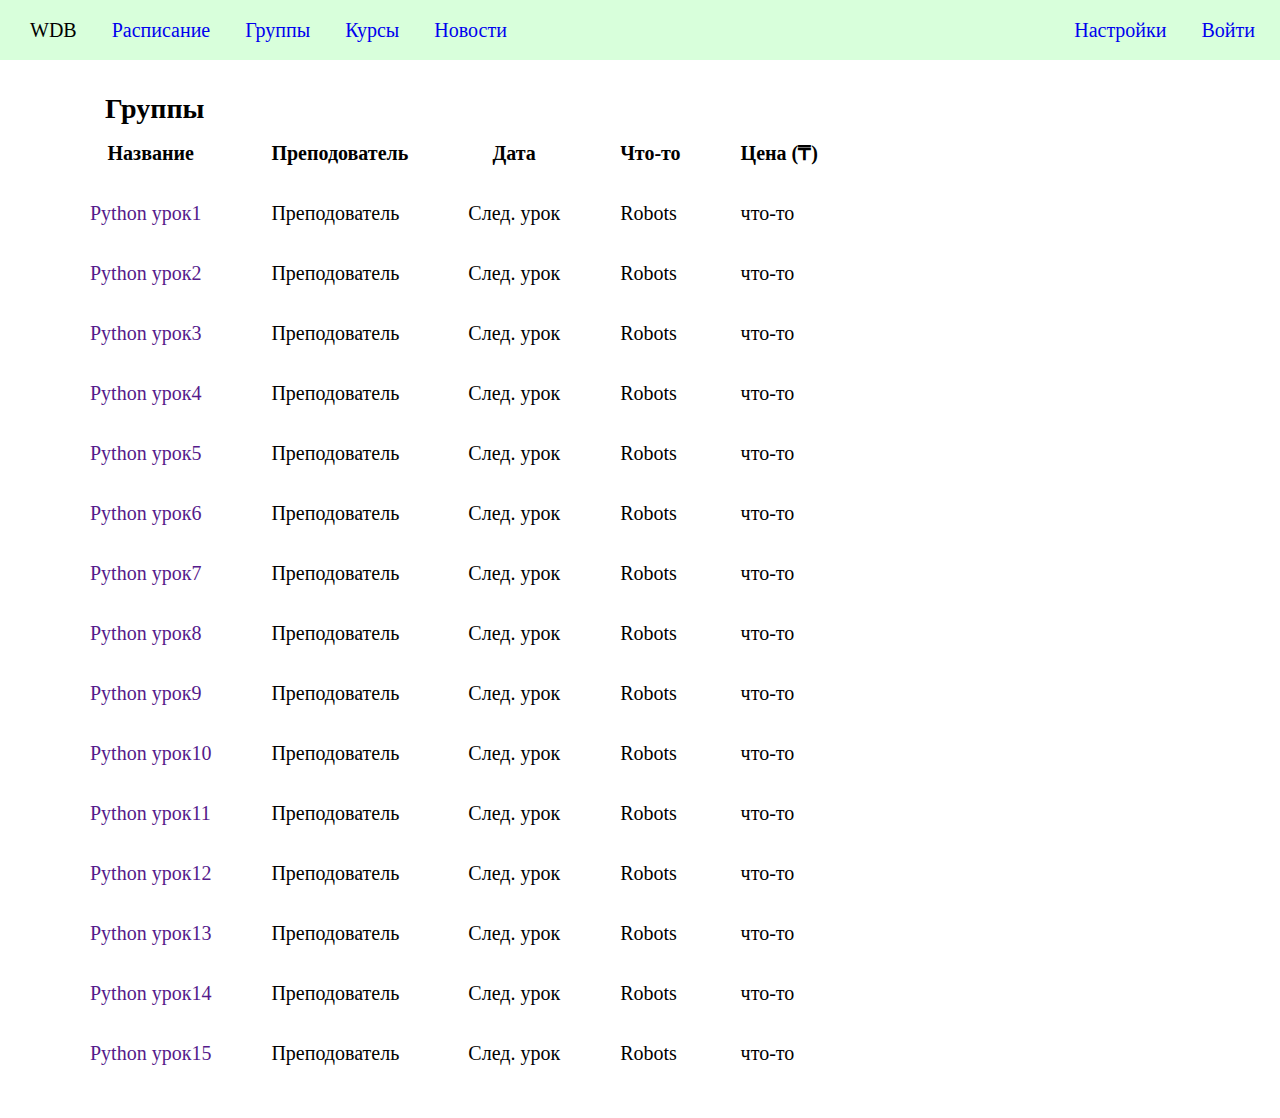
<file: index.html>
<!DOCTYPE html>
<html lang="en">
<head>
    <meta charset="UTF-8">
    <meta content="width=device-width, initial-scale=1.0" name="viewport">
    <title>Document</title>
    <link href="css/style.css" rel="stylesheet">
</head>
<body>
<div class="header">
    <div class="header__section">
        <div class="header__item headerlogo">
            WDB
        </div>
        <div class="header__item headerButton"><a href="html/timetable.html">
            Расписание </a></div>
        <div class="header__item headerButton"><a href="index.html">
            Группы</a></div>
        <div class="header__item headerButton"><a href="html/Course.html">
            Курсы</a></div>
        <div class="header__item headerButton"><a href="html/News.html">
            Новости</a></div>
    </div>
    <div class="header__section">
        <div class="header__item headerButton"><a href="html/Settings.html">
            Настройки</a></div>
        <div class="header__item headerButton"><a href="html/Login.html">
            Войти</a></div>
    </div>
</div>
<div class="wrapper">
    <div class="table_container mtb3">
        <div>
            <h1 style="margin-left: 35px ;">Группы</h1>
        </div>
        <table class="table-table">
            <thead>
            <tr>
                <th id="purchase"><span>Название</span></th>
                <th id="location">Преподователь</th>
                <th id="date">Дата</th>
                <th id="">Что-то</th>
                <th id="cost">Цена (₸)</th>
            </tr>
            </thead>
            <tbody>
            <tr>
                <td>
                    <div class="down">
                        <a class="link" href=""><span>Python урок1</span></a>
                    </div>
                </td>
                <td>Преподователь</td>
                <td>След. урок</td>
                <td>Robots</td>
                <td>что-то</td>
            </tr>
            <tr>
                <td>
                    <div class="down">
                        <a class="link" href=""> <span>Python урок2</span></a>
                    </div>
                </td>
                <td>Преподователь</td>
                <td>След. урок</td>
                <td>Robots</td>
                <td>что-то</td>
            </tr>
            <tr>
                <td>
                    <div class="down">
                        <a class="link" href=""> <span> Python урок3</span></a>
                    </div>
                </td>
                <td>Преподователь</td>
                <td>След. урок</td>
                <td>Robots</td>
                <td>что-то</td>
            </tr>
            <tr>
                <td>
                    <div class="down">
                        <a class="link" href=""> <span>Python урок4</span></a>
                    </div>
                </td>
                <td>Преподователь</td>
                <td>След. урок</td>
                <td>Robots</td>
                <td>что-то</td>
            </tr>
            <tr>
                <td>
                    <div>
                        <a class="link" href=""> <span>Python урок5</span></a>
                    </div>
                </td>
                <td>Преподователь</td>
                <td>След. урок</td>
                <td>Robots</td>
                <td>что-то</td>
            </tr>
            <tr>
                <td>
                    <div>
                        <a class="link" href=""> <span>Python урок6</span></a>
                    </div>
                </td>
                <td>Преподователь</td>
                <td>След. урок</td>
                <td>Robots</td>
                <td>что-то</td>
            </tr>
            <tr>
                <td>
                    <div class="down">
                        <a class="link" href=""><span>Python урок7</span></a>
                    </div>
                </td>
                <td>Преподователь</td>
                <td>След. урок</td>
                <td>Robots</td>
                <td>что-то</td>
            </tr>
            <tr>
                <td>
                    <div class="down">
                        <a class="link" href=""><span>Python урок8</span></a>
                    </div>
                </td>
                <td>Преподователь</td>
                <td>След. урок</td>
                <td>Robots</td>
                <td>что-то</td>
            </tr>
            <tr>
                <td>
                    <div class="down">
                        <a class="link" href=""><span>Python урок9</span></a>
                    </div>
                </td>
                <td>Преподователь</td>
                <td>След. урок</td>
                <td>Robots</td>
                <td>что-то</td>
            </tr>
            <tr>
                <td>
                    <div class="down">
                        <a class="link" href=""><span>Python урок10</span></a>
                    </div>
                </td>
                <td>Преподователь</td>
                <td>След. урок</td>
                <td>Robots</td>
                <td>что-то</td>
            </tr>
            <tr>
                <td>
                    <div class="down">
                        <a class="link" href=""><span>Python урок11</span></a>
                    </div>
                </td>
                <td>Преподователь</td>
                <td>След. урок</td>
                <td>Robots</td>
                <td>что-то</td>
            </tr>
            <tr>
                <td>
                    <div class="down">
                        <a class="link" href=""><span>Python урок12</span></a>
                    </div>
                </td>
                <td>Преподователь</td>
                <td>След. урок</td>
                <td>Robots</td>
                <td>что-то</td>
            </tr>
            <tr>
                <td>
                    <div class="down">
                        <a class="link" href=""><span>Python урок13</span></a>
                    </div>
                </td>
                <td>Преподователь</td>
                <td>След. урок</td>
                <td>Robots</td>
                <td>что-то</td>
            </tr>
            <tr>
                <td>
                    <div class="down">
                        <a class="link" href=""><span>Python урок14</span></a>
                    </div>
                </td>
                <td>Преподователь</td>
                <td>След. урок</td>
                <td>Robots</td>
                <td>что-то</td>
            </tr>
            <tr>
                <td>
                    <div class="down">
                        <a class="link" href=""><span>Python урок15</span></a>
                    </div>
                </td>
                <td>Преподователь</td>
                <td>След. урок</td>
                <td>Robots</td>
                <td>что-то</td>
            </tr>
            </tbody>
            <tfoot>
            </tfoot>
        </table>
    </div>
</div>

</body>
</html>
</file>
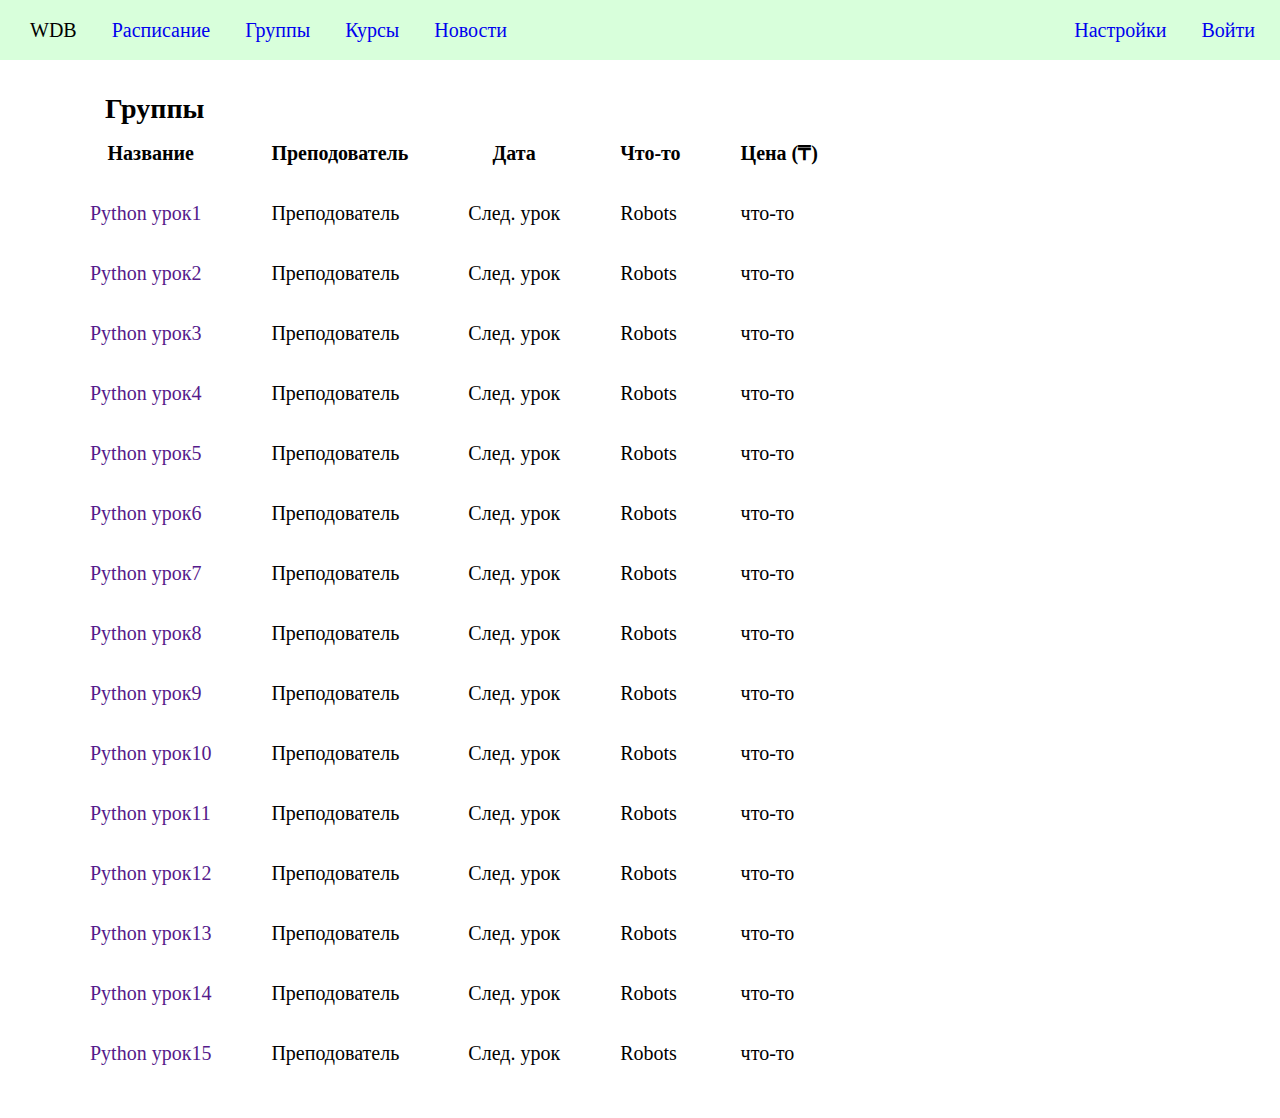
<file: html/Course.html>
<!DOCTYPE html>
<html lang="en">
<head>
    <meta charset="UTF-8">
    <meta content="width=device-width, initial-scale=1.0" name="viewport">
    <title>Document</title>
    <link href="../css/style.css" rel="stylesheet">
</head>
<body>
<div class="header">
    <div class="header__section">
        <div class="header__item headerlogo">
            WDB
        </div>
        <div class="header__item headerButton"><a href="timetable.html">
            Расписание </a></div>
        <div class="header__item headerButton"><a href="../index.html">
            Группы</a></div>
        <div class="header__item headerButton"><a href="Course.html">
            Курсы</a></div>
        <div class="header__item headerButton"><a href="./News.html">
            Новости</a></div>
    </div>
    <div class="header__section">
        <div class="header__item headerButton"><a href="Settings.html">
            Настройки</a></div>
        <div class="header__item headerButton"><a href="Login.html">
            Войти</a></div>
    </div>
</div>
<body>
<div class="wrapper">
    <div class="table_container mtb3">
        <div>
            <h1 style="margin-left: 35px ;">Группы</h1>
        </div>
        <table class="table-table">
            <thead>
            <tr>
                <th id="purchase"><span>Название</span></th>
                <th id="location">Преподователь</th>
                <th id="date">Дата</th>
                <th id="">Что-то</th>
                <th id="cost">Цена (₸)</th>
            </tr>
            </thead>
            <tbody>
            <tr>
                <td>
                    <div class="down">
                        <a class="link" href=""><span>Python урок1</span></a>
                    </div>
                </td>
                <td>Преподователь</td>
                <td>След. урок</td>
                <td>Robots</td>
                <td>что-то</td>
            </tr>
            <tr>
                <td>
                    <div class="down">
                        <a class="link" href=""> <span>Python урок2</span></a>
                    </div>
                </td>
                <td>Преподователь</td>
                <td>След. урок</td>
                <td>Robots</td>
                <td>что-то</td>
            </tr>
            <tr>
                <td>
                    <div class="down">
                        <a class="link" href=""> <span> Python урок3</span></a>
                    </div>
                </td>
                <td>Преподователь</td>
                <td>След. урок</td>
                <td>Robots</td>
                <td>что-то</td>
            </tr>
            <tr>
                <td>
                    <div class="down">
                        <a class="link" href=""> <span>Python урок4</span></a>
                    </div>
                </td>
                <td>Преподователь</td>
                <td>След. урок</td>
                <td>Robots</td>
                <td>что-то</td>
            </tr>
            <tr>
                <td>
                    <div>
                        <a class="link" href=""> <span>Python урок5</span></a>
                    </div>
                </td>
                <td>Преподователь</td>
                <td>След. урок</td>
                <td>Robots</td>
                <td>что-то</td>
            </tr>
            <tr>
                <td>
                    <div>
                        <a class="link" href=""> <span>Python урок6</span></a>
                    </div>
                </td>
                <td>Преподователь</td>
                <td>След. урок</td>
                <td>Robots</td>
                <td>что-то</td>
            </tr>
            <tr>
                <td>
                    <div class="down">
                        <a class="link" href=""><span>Python урок7</span></a>
                    </div>
                </td>
                <td>Преподователь</td>
                <td>След. урок</td>
                <td>Robots</td>
                <td>что-то</td>
            </tr>
            <tr>
                <td>
                    <div class="down">
                        <a class="link" href=""><span>Python урок8</span></a>
                    </div>
                </td>
                <td>Преподователь</td>
                <td>След. урок</td>
                <td>Robots</td>
                <td>что-то</td>
            </tr>
            <tr>
                <td>
                    <div class="down">
                        <a class="link" href=""><span>Python урок9</span></a>
                    </div>
                </td>
                <td>Преподователь</td>
                <td>След. урок</td>
                <td>Robots</td>
                <td>что-то</td>
            </tr>
            <tr>
                <td>
                    <div class="down">
                        <a class="link" href=""><span>Python урок10</span></a>
                    </div>
                </td>
                <td>Преподователь</td>
                <td>След. урок</td>
                <td>Robots</td>
                <td>что-то</td>
            </tr>
            <tr>
                <td>
                    <div class="down">
                        <a class="link" href=""><span>Python урок11</span></a>
                    </div>
                </td>
                <td>Преподователь</td>
                <td>След. урок</td>
                <td>Robots</td>
                <td>что-то</td>
            </tr>
            <tr>
                <td>
                    <div class="down">
                        <a class="link" href=""><span>Python урок12</span></a>
                    </div>
                </td>
                <td>Преподователь</td>
                <td>След. урок</td>
                <td>Robots</td>
                <td>что-то</td>
            </tr>
            <tr>
                <td>
                    <div class="down">
                        <a class="link" href=""><span>Python урок13</span></a>
                    </div>
                </td>
                <td>Преподователь</td>
                <td>След. урок</td>
                <td>Robots</td>
                <td>что-то</td>
            </tr>
            <tr>
                <td>
                    <div class="down">
                        <a class="link" href=""><span>Python урок14</span></a>
                    </div>
                </td>
                <td>Преподователь</td>
                <td>След. урок</td>
                <td>Robots</td>
                <td>что-то</td>
            </tr>
            <tr>
                <td>
                    <div class="down">
                        <a class="link" href=""><span>Python урок15</span></a>
                    </div>
                </td>
                <td>Преподователь</td>
                <td>След. урок</td>
                <td>Robots</td>
                <td>что-то</td>
            </tr>
            </tbody>
            <tfoot>
            </tfoot>
        </table>
    </div>
</div>

</div>
</body>
</body>
</html>
</file>
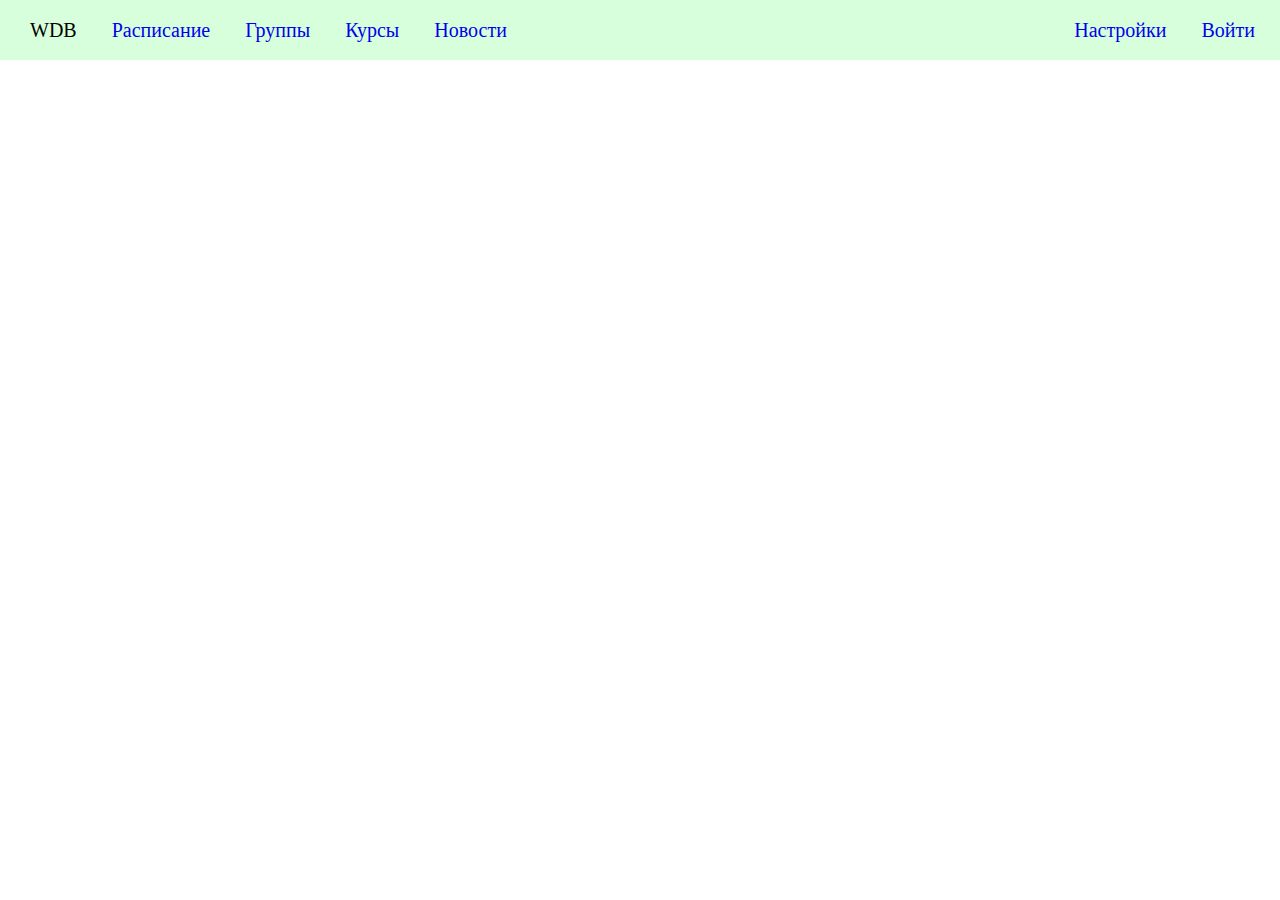
<file: html/Enter.html>
<!DOCTYPE html>
<html lang="en">
<head>
	<meta charset="UTF-8">
	<meta name="viewport" content="width=device-width, initial-scale=1.0">
	<title>Document</title>
	<link rel="stylesheet" href="../css/Enter.css">
</head>
<body>
	<div class="header">
		<div class="header__section">
			<div class="header__item headerlogo">
				WDB
			</div>
				<div class="header__item headerButton"><a href="timetable.html">
				Расписание </a></div>
				<div class="header__item headerButton"><a href="../Groups.html">
				Группы</a></div>
				<div class="header__item headerButton"><a href="Course.html">
				Курсы</a></div>
				<div class="header__item headerButton"><a href="#">
				Новости</a></div>
		</div>
		<div class="header__section">
				<div class="header__item headerButton"><a href="#">
					Настройки</a></div>
				<div class="header__item headerButton"><a href="Enter.html">
					Войти</a></div>
			</div>
	</div>
	<div class="wrapper">
		<div class="Enter_container">
			
		</div>
	</div>
	<body>
</file>
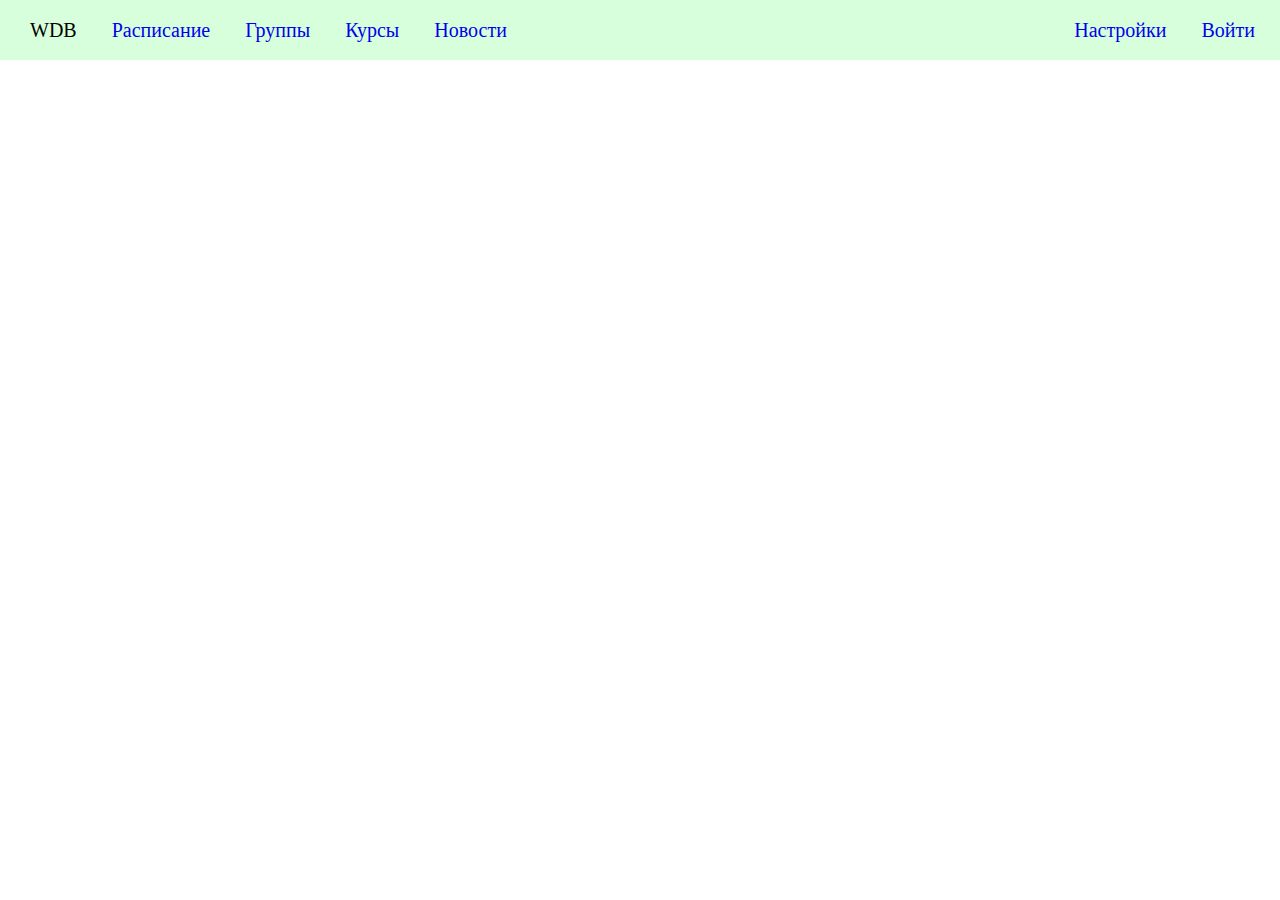
<file: html/Lesson.html>
<!DOCTYPE html>
<html lang="en">
<head>
    <meta charset="UTF-8">
    <meta content="width=device-width, initial-scale=1.0" name="viewport">
    <title>Document</title>
    <link href="../css/style.css" rel="stylesheet">
</head>
<body>
<div class="header">
    <div class="header__section">
        <div class="header__item headerlogo">
            WDB
        </div>
        <div class="header__item headerButton"><a href="timetable.html">
            Расписание </a></div>
        <div class="header__item headerButton"><a href="../index.html">
            Группы</a></div>
        <div class="header__item headerButton"><a href="Course.html">
            Курсы</a></div>
        <div class="header__item headerButton"><a href="./News.html">
            Новости</a></div>
    </div>
    <div class="header__section">
        <div class="header__item headerButton"><a href="Settings.html">
            Настройки</a></div>
        <div class="header__item headerButton"><a href="Login.html">
            Войти</a></div>
    </div>
</div>
<body>
</file>
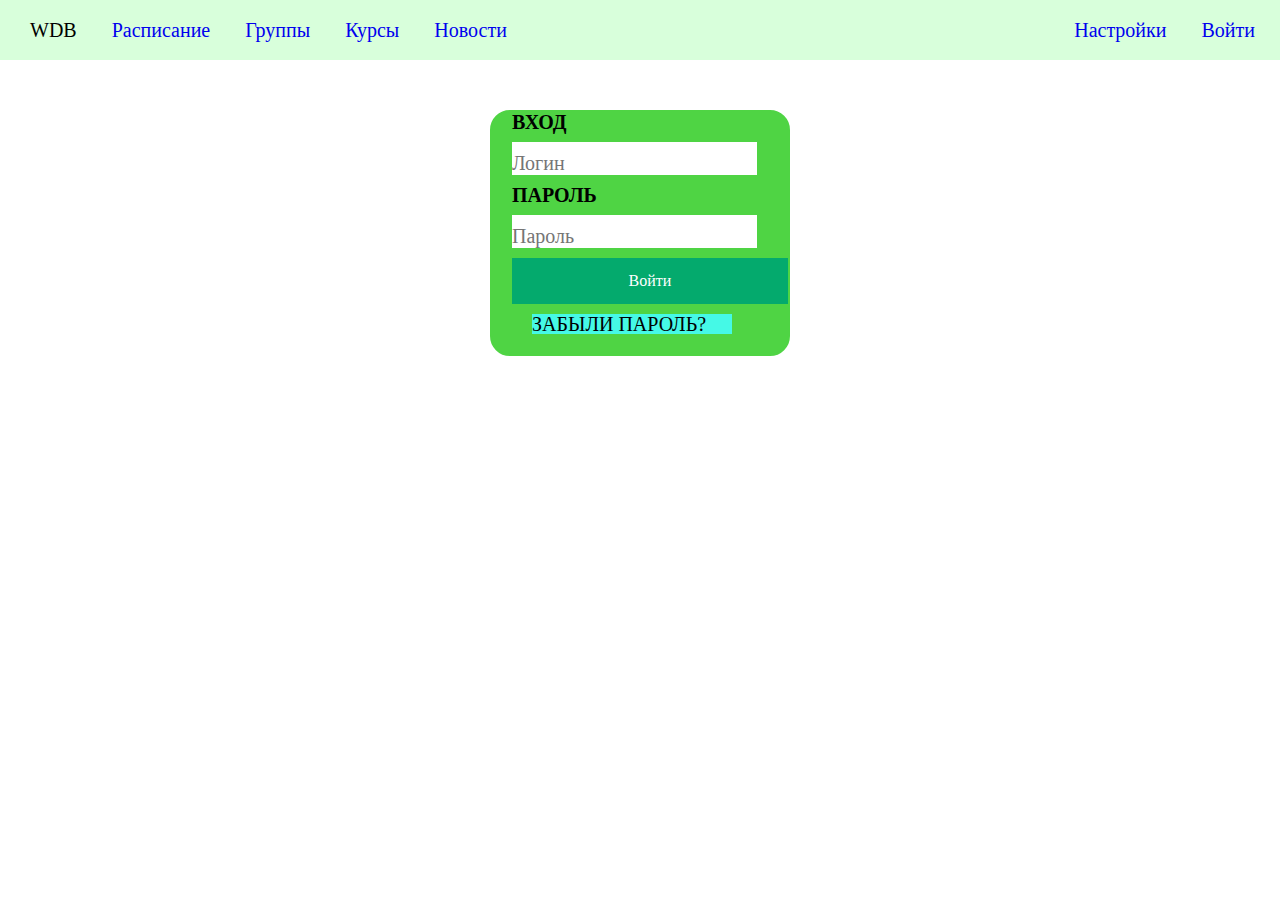
<file: html/Login.html>
<!DOCTYPE html>
<html lang="en">
<head>
    <meta charset="UTF-8">
    <meta content="width=device-width, initial-scale=1.0" name="viewport">
    <title>Document</title>
    <link href="../css/Login.css" rel="stylesheet">
</head>
<body>
<div class=" wrapper">
    <div class="header">
        <div class="header__section">
            <div class="header__item headerlogo">
                WDB
            </div>
            <div class="header__item headerButton"><a href="timetable.html">
                Расписание </a></div>
            <div class="header__item headerButton"><a href="../index.html">
                Группы</a></div>
            <div class="header__item headerButton"><a href="../index.html">
                Курсы</a></div>
            <div class="header__item headerButton"><a href="./News.html">
                Новости</a></div>
        </div>
        <div class="header__section">
            <div class="header__item headerButton"><a href="Settings.html">
                Настройки</a></div>
            <div class="header__item headerButton"><a href="Login.html">
                Войти</a></div>
        </div>
    </div>
    <div class="Enter_container">
        <div class="Enter_h1 "><h1>Вход</h1></div>
        <div class="input-form">
            <input class="Enter_input" placeholder="Логин" type="text">
        </div>
        <div class="Enter_h1"><h1>Пароль</h1></div>
        <div class="input-form">
            <input class="Enter_input" placeholder="Пароль" type="text">
        </div>
            <button class="bigButton">Войти</button>
        <div class="forget">
            <a class="forget1" href="">Забыли пароль?</a>
        </div>
    </div>
</div>
</hr>
</body>
</file>
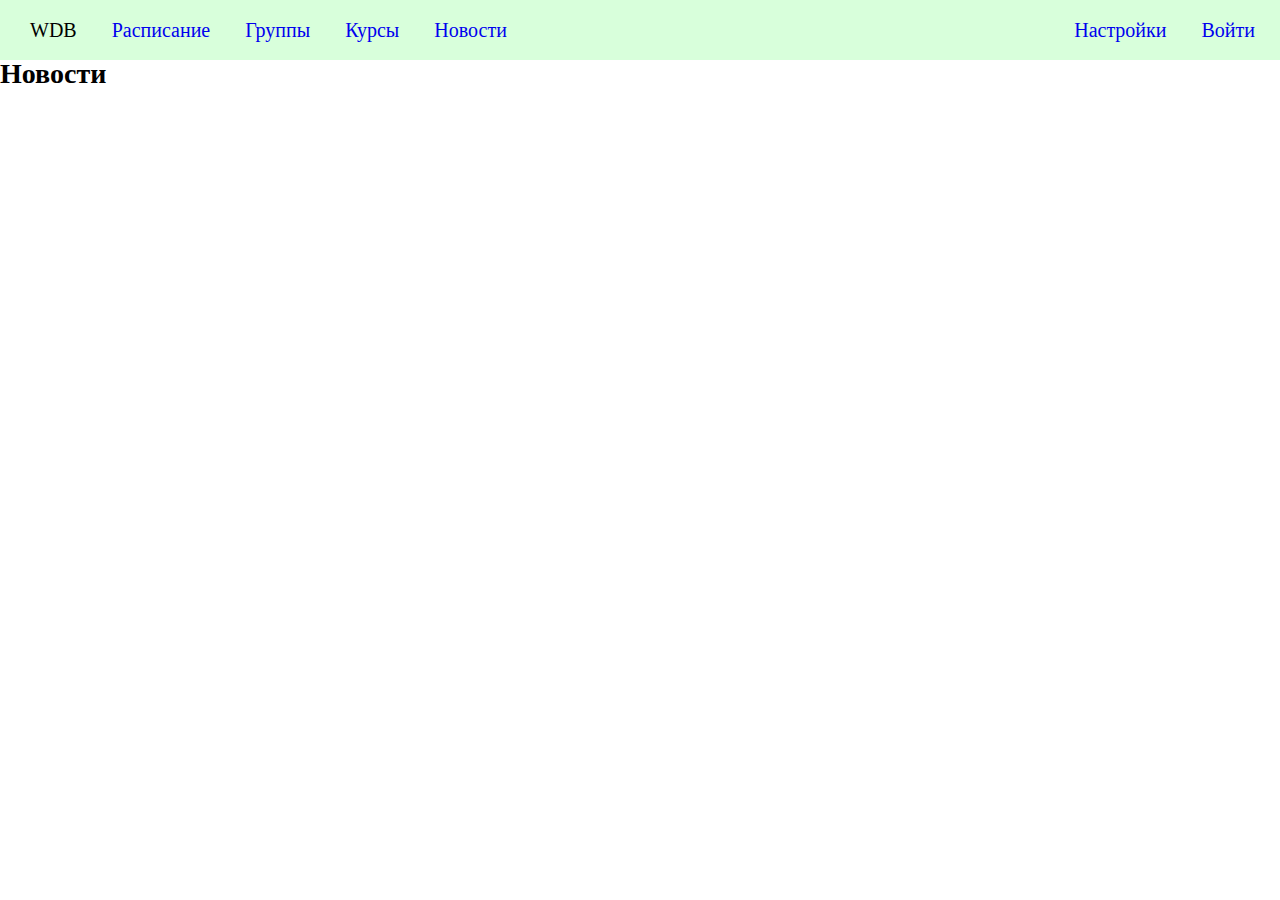
<file: html/News.html>
<!DOCTYPE html>
<html lang="en">
<head>
    <meta charset="UTF-8">
    <meta content="width=device-width, initial-scale=1.0" name="viewport">
    <title>Document</title>
    <link href="../css/style.css" rel="stylesheet">
</head>
<body>
<div class="header">
    <div class="header__section">
        <div class="header__item headerlogo">
            WDB
        </div>
        <div class="header__item headerButton"><a href="timetable.html">
            Расписание </a></div>
        <div class="header__item headerButton"><a href="../index.html">
            Группы</a></div>
        <div class="header__item headerButton"><a href="Course.html">
            Курсы</a></div>
        <div class="header__item headerButton"><a href="./News.html">
            Новости</a></div>
    </div>
    <div class="header__section">
        <div class="header__item headerButton"><a href="Settings.html">
            Настройки</a></div>
        <div class="header__item headerButton"><a href="Login.html">
            Войти</a></div>
    </div>
</div>
<body>
<h1>Новости</h1>
</body>
</body>
</html>
</file>
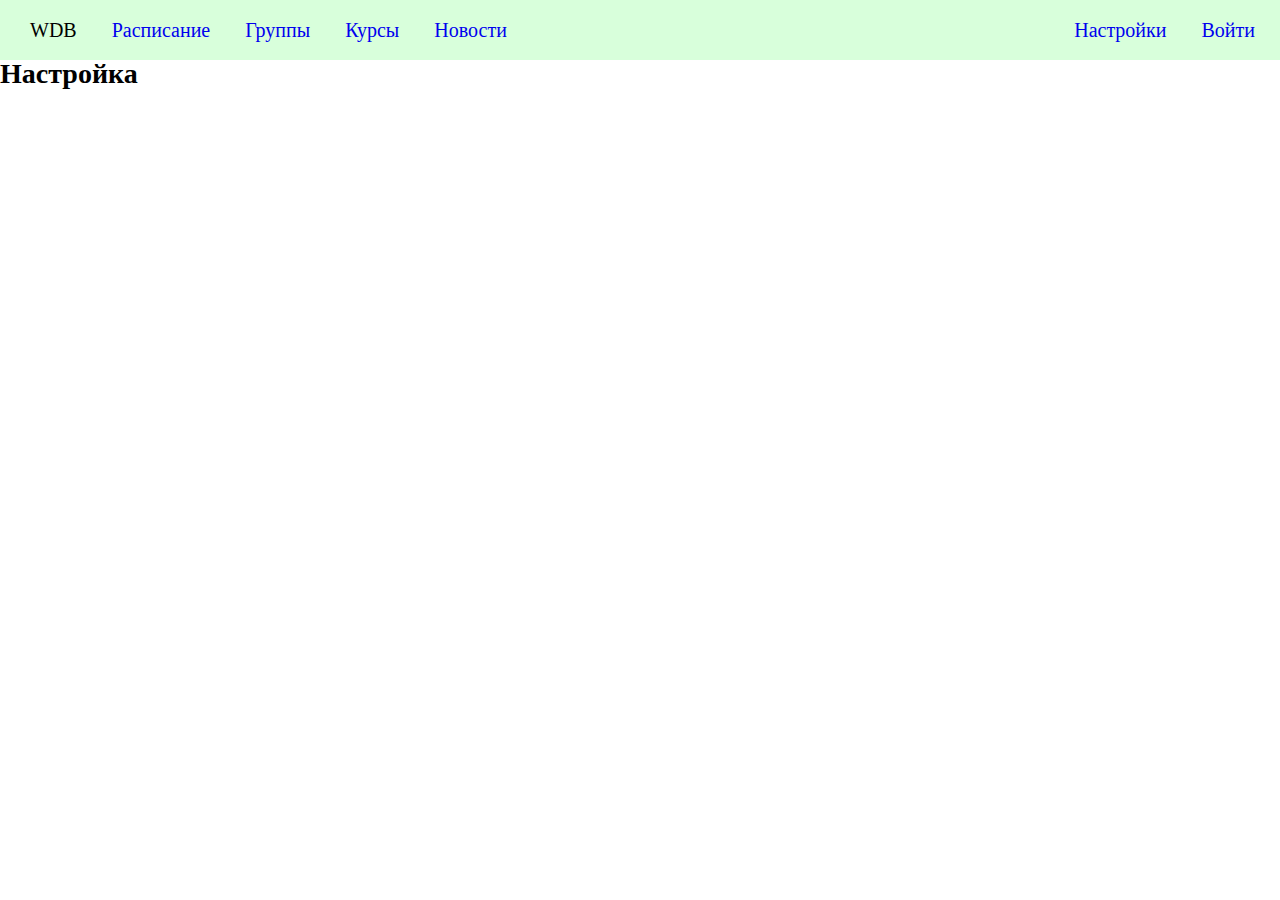
<file: html/Settings.html>
<!DOCTYPE html>
<html lang="en">
<head>
    <meta charset="UTF-8">
    <meta content="width=device-width, initial-scale=1.0" name="viewport">
    <title>Document</title>
    <link href="../css/style.css" rel="stylesheet">
</head>
<body>
<div class="header">
    <div class="header__section">
        <div class="header__item headerlogo">
            WDB
        </div>
        <div class="header__item headerButton"><a href="timetable.html">
            Расписание </a></div>
        <div class="header__item headerButton"><a href="../index.html">
            Группы</a></div>
        <div class="header__item headerButton"><a href="Course.html">
            Курсы</a></div>
        <div class="header__item headerButton"><a href="./News.html">
            Новости</a></div>
    </div>
    <div class="header__section">
        <div class="header__item headerButton"><a href="Settings.html">
            Настройки</a></div>
        <div class="header__item headerButton"><a href="Login.html">
            Войти</a></div>
    </div>
</div>
<body>
<h1>Настройка</h1>
</body>
</body>
</html>
</file>
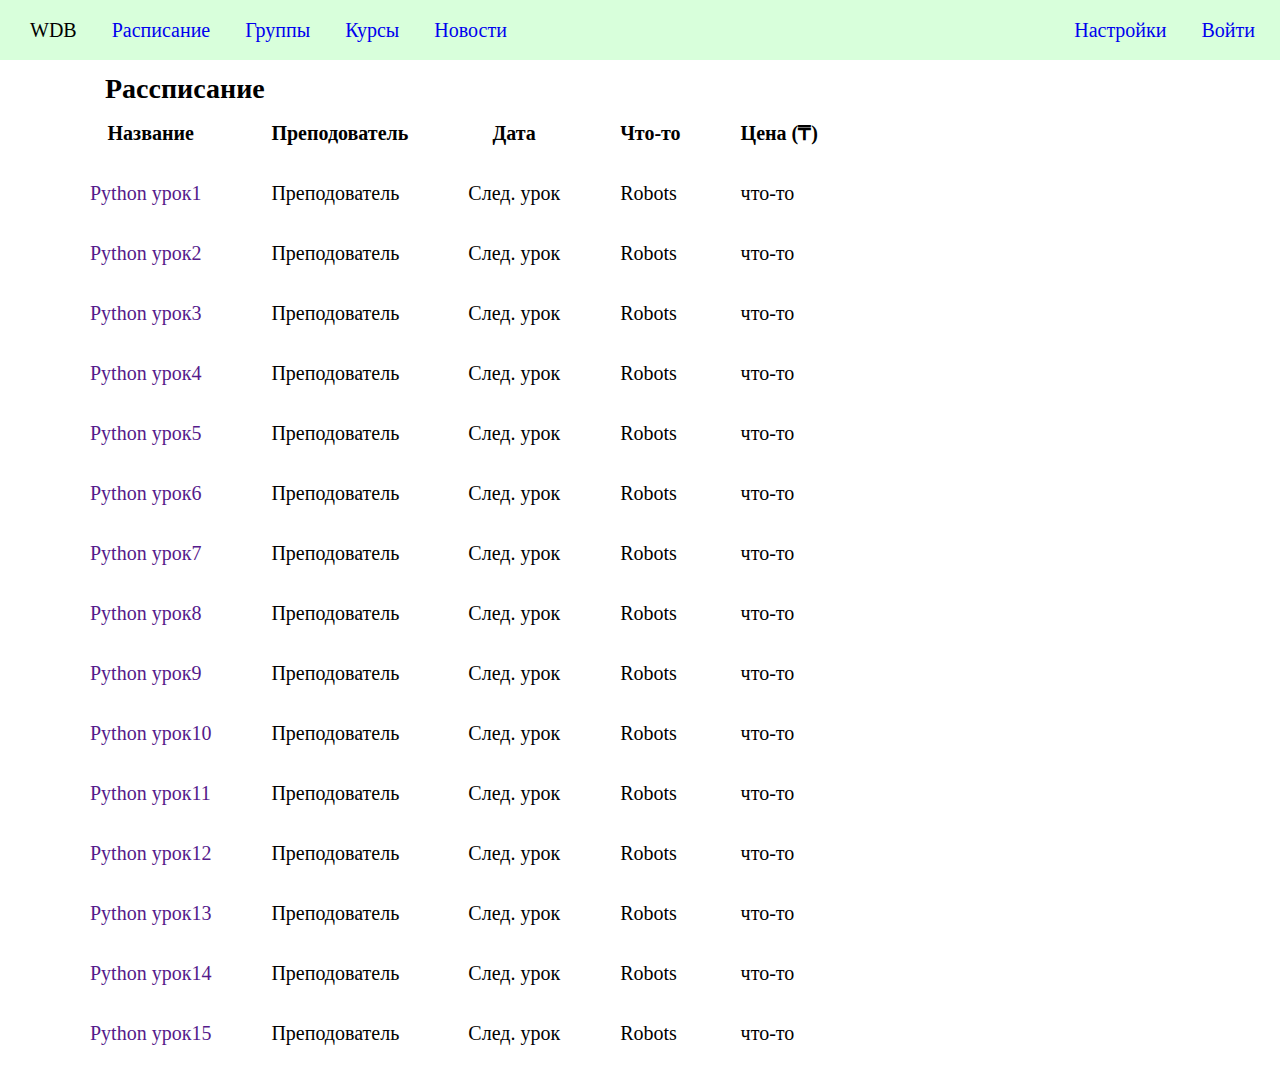
<file: html/timetable.html>
<!DOCTYPE html>
<html lang="en">
<head>
    <meta charset="UTF-8">
    <meta content="width=device-width, initial-scale=1.0" name="viewport">
    <title>Document</title>
    <link href="../css/style.css" rel="stylesheet">
</head>
<body>
<div class="header">
    <div class="header__section">
        <div class="header__item headerlogo">
            WDB
        </div>
        <div class="header__item headerButton"><a href="./timetable.html">
            Расписание </a></div>
        <div class="header__item headerButton"><a href="../index.html">
            Группы</a></div>
        <div class="header__item headerButton"><a href="Course.html">
            Курсы</a></div>
        <div class="header__item headerButton"><a href="./News.html">
            Новости</a></div>
    </div>
    <div class="header__section">
        <div class="header__item headerButton"><a href="Settings.html">
            Настройки</a></div>
        <div class="header__item headerButton"><a href="Login.html">
            Войти</a></div>
    </div>
</div>
<body>
<div class="table_container mtb3">
    <div>
        <h1 style="margin-left: 35px ;">Рассписание</h1>
    </div>
    <table class="table-table">
        <thead>
        <tr>
            <th id="purchase"><span>Название</span></th>
            <th id="location">Преподователь</th>
            <th id="date">Дата</th>
            <th id="">Что-то</th>
            <th id="cost">Цена (₸)</th>
        </tr>
        </thead>
        <tbody>
        <tr>
            <td>
                <div class="down">
                    <a class="link" href=""><span>Python урок1</span></a>
                </div>
            </td>
            <td>Преподователь</td>
            <td>След. урок</td>
            <td>Robots</td>
            <td>что-то</td>
        </tr>
        <tr>
            <td>
                <div class="down">
                    <a class="link" href=""> <span>Python урок2</span></a>
                </div>
            </td>
            <td>Преподователь</td>
            <td>След. урок</td>
            <td>Robots</td>
            <td>что-то</td>
        </tr>
        <tr>
            <td>
                <div class="down">
                    <a class="link" href=""> <span> Python урок3</span></a>
                </div>
            </td>
            <td>Преподователь</td>
            <td>След. урок</td>
            <td>Robots</td>
            <td>что-то</td>
        </tr>
        <tr>
            <td>
                <div class="down">
                    <a class="link" href=""> <span>Python урок4</span></a>
                </div>
            </td>
            <td>Преподователь</td>
            <td>След. урок</td>
            <td>Robots</td>
            <td>что-то</td>
        </tr>
        <tr>
            <td>
                <div>
                    <a class="link" href=""> <span>Python урок5</span></a>
                </div>
            </td>
            <td>Преподователь</td>
            <td>След. урок</td>
            <td>Robots</td>
            <td>что-то</td>
        </tr>
        <tr>
            <td>
                <div>
                    <a class="link" href=""> <span>Python урок6</span></a>
                </div>
            </td>
            <td>Преподователь</td>
            <td>След. урок</td>
            <td>Robots</td>
            <td>что-то</td>
        </tr>
        <tr>
            <td>
                <div class="down">
                    <a class="link" href=""><span>Python урок7</span></a>
                </div>
            </td>
            <td>Преподователь</td>
            <td>След. урок</td>
            <td>Robots</td>
            <td>что-то</td>
        </tr>
        <tr>
            <td>
                <div class="down">
                    <a class="link" href=""><span>Python урок8</span></a>
                </div>
            </td>
            <td>Преподователь</td>
            <td>След. урок</td>
            <td>Robots</td>
            <td>что-то</td>
        </tr>
        <tr>
            <td>
                <div class="down">
                    <a class="link" href=""><span>Python урок9</span></a>
                </div>
            </td>
            <td>Преподователь</td>
            <td>След. урок</td>
            <td>Robots</td>
            <td>что-то</td>
        </tr>
        <tr>
            <td>
                <div class="down">
                    <a class="link" href=""><span>Python урок10</span></a>
                </div>
            </td>
            <td>Преподователь</td>
            <td>След. урок</td>
            <td>Robots</td>
            <td>что-то</td>
        </tr>
        <tr>
            <td>
                <div class="down">
                    <a class="link" href=""><span>Python урок11</span></a>
                </div>
            </td>
            <td>Преподователь</td>
            <td>След. урок</td>
            <td>Robots</td>
            <td>что-то</td>
        </tr>
        <tr>
            <td>
                <div class="down">
                    <a class="link" href=""><span>Python урок12</span></a>
                </div>
            </td>
            <td>Преподователь</td>
            <td>След. урок</td>
            <td>Robots</td>
            <td>что-то</td>
        </tr>
        <tr>
            <td>
                <div class="down">
                    <a class="link" href=""><span>Python урок13</span></a>
                </div>
            </td>
            <td>Преподователь</td>
            <td>След. урок</td>
            <td>Robots</td>
            <td>что-то</td>
        </tr>
        <tr>
            <td>
                <div class="down">
                    <a class="link" href=""><span>Python урок14</span></a>
                </div>
            </td>
            <td>Преподователь</td>
            <td>След. урок</td>
            <td>Robots</td>
            <td>что-то</td>
        </tr>
        <tr>
            <td>
                <div class="down">
                    <a class="link" href=""><span>Python урок15</span></a>
                </div>
            </td>
            <td>Преподователь</td>
            <td>След. урок</td>
            <td>Robots</td>
            <td>что-то</td>
        </tr>
        </tbody>
        <tfoot>
        </tfoot>
    </table>
</div>
</div>
</body>
</body>
</html>
</file>
<file: css/style.css>
* {
    padding: 0;
    margin: 0;
    border: 0;
}

*, *:before, *:after {
    -webkit-box-sizing: border-box;
    box-sizing: border-box;
}

:focus, :active {
    outline: none;
}

a:focus, a:active {
    outline: none;
}

nav, footer, header, aside {
    display: block;
}

html, body {
    height: 100%;
    width: 100%;
    font-size: 100%;
    line-height: 1;
    font-size: 14px;
    -ms-text-size-adjust: 100%;
    -moz-text-size-adjust: 100%;
    -webkit-text-size-adjust: 100%;
}

input, button, textarea {
    font-family: inherit;
}

input::-ms-clear {
    display: none;
}

button {
    cursor: pointer;
}

button::-moz-focus-inner {
    padding: 0;
    border: 0;
}

a, a:visited {
    text-decoration: none;
}

a:hover {
    text-decoration: none;
}

ul li {
    list-style: none;
}


.header {
    display: flex;
    justify-content: space-between;
    padding: 10px;
    background-color: #D8FFDB;
    color: #fff;
    font-family: Helvatcia;
}

.header__section {
    display: flex;
    align-items: center;
}

.header__item {
    padding: 10px 15px;
    font-size: 20px;
    margin-left: 5px;
    color: #000;
}


.headerlogo {
    color: #000;
}

.header__item:hover {
    background-color: #D8FFDB;
}

.headerButton:hover {
    text-decoration: underline;
}


.table_container {
    margin: auto;
    width: 1170px;
    padding: 15px;

}

table {
    max-height: 100%;

}

.table {
    width: 100%;
    box-shadow: 0px 5px 15px rgba(0, 0, 0, 0.2);
    border-collapse: collapse;
}

.table tr {
    transition: all .3s;
}

footer {
    background-color: #545d35;
    margin: 20px 0px 20px 20px;
    display: flex;
    text-align: center;
    align-items: center;
    justify-content: center;
    height: 100px;
}

.link :hover {
    color: #41BF00;
    text-decoration: underline;
}

table, th, td {
    padding: 20px 40px 20px 20px;
    border-collapse: collapse;
    font-size: 20px;
}

tr:hover {
    background-color: #41BFD8;
}

.wrapper {
    max-width: 1170px;
    padding: 20px 0px 20px 0px;
    margin: auto;
}

.table tr {
    transition: all .3s;
    font-size: 20px;
}
</file>
<file: css/Enter.css>
* {
  padding: 0;
  margin: 0;
  border: 0;
}

*, *:before, *:after {
  -webkit-box-sizing: border-box;
  box-sizing: border-box;
}

:focus, :active {
  outline: none;
}

a:focus, a:active {
  outline: none;
}

nav, footer, header, aside {
  display: block;
}

html, body {
  height: 100%;
  width: 100%;
  font-size: 100%;
  line-height: 1;
  font-size: 14px;
  -ms-text-size-adjust: 100%;
  -moz-text-size-adjust: 100%;
  -webkit-text-size-adjust: 100%;
}

input, button, textarea {
  font-family: inherit;
}

input::-ms-clear {
  display: none;
}

button {
  cursor: pointer;
}

button::-moz-focus-inner {
  padding: 0;
  border: 0;
}

a, a:visited {
  text-decoration: none;
}

a:hover {
  text-decoration: none;
}

ul li {
  list-style: none;
}
  
.header{
  display: flex;
  justify-content: space-between;
  padding: 10px;
  background-color: #D8FFDB;
  color: #fff;
  font-family:Helvatcia;
}
.header__section{
  display: flex;
  align-items: end;
}
.header__item{
  padding: 10px 15px;
  font-size: 20px;
  margin-left: 5px;
  color: #000;
}



.headerlogo {
  color: #000;
}

.header__item:hover{
  background-color: #D8FFDB;
  border-radius: ;
}

.headerButton:hover{
  text-decoration: underline;
}
</file>
<file: css/Login.css>
* {
    padding: 0;
    margin: 0;
    border: 0;
}

*, *:before, *:after {
    -webkit-box-sizing: border-box;
    box-sizing: border-box;
}

:focus, :active {
    outline: none;
}

a:focus, a:active {
    outline: none;
}

nav, footer, header, aside {
    display: block;
}

html, body {
    height: 100%;
    width: 100%;
    font-size: 100%;
    line-height: 1;
    font-size: 14px;
    -ms-text-size-adjust: 100%;
    -moz-text-size-adjust: 100%;
    -webkit-text-size-adjust: 100%;
}

input, button, textarea {
    font-family: inherit;
}

input::-ms-clear {
    display: none;
}

button {
    cursor: pointer;
}

button::-moz-focus-inner {
    padding: 0;
    border: 0;
}

a, a:visited {
    text-decoration: none;
}

a:hover {
    text-decoration: none;
}

ul li {
    list-style: none;
}

.header {
    display: flex;
    justify-content: space-between;
    padding: 10px;
    background-color: #D8FFDB;
    color: #fff;
    font-family: Helvatcia;
}

.header__section {
    display: flex;
    align-items: end;
}

.header__item {
    padding: 10px 15px;
    font-size: 20px;
    margin-left: 5px;
    color: #000;
}


.headerlogo {
    color: #000;
}

.header__item:hover {
    background-color: #D8FFDB;
}

.headerButton:hover {
    text-decoration: underline;
}

.wrapper {
    margin: auto;
}


.Enter_container {
    margin: 50px auto;
    max-width: 300px;
    padding: 0px 0px 0px 20px;
    color: #000;
    font-size: 30px;
    text-transform: uppercase;
    background-color: #4fd444;
    border: 2px solid #4fd444;
    border-radius: 20px;
}

.Enter_h1 {
    font-size: 10px;
}

.input-form {
    padding: 10px 0px 10px 0px;
    font-size: 30px;
}

.Enter_input {
    padding: 10px 0px 0px 0px;
    font-size: 20px;

}

.Enter_input:hover {
    text-decoration: underline;
    color: #000fff;
}

.forget {
    margin: auto;
    color: #000;
    font-size: 20px;
    margin: 10px 20px 20px 20px;
    width: 200px;
    background-color: #4ffd;
}

.forget1 {
    color: #000;
}

.bigButton {
    display: block;
    width: 100%;
    border: none;
    background-color: #04AA6D;
    color: white;
    padding: 14px 28px;
    font-size: 16px;
    cursor: pointer;
    text-align: center;
}
</file>
